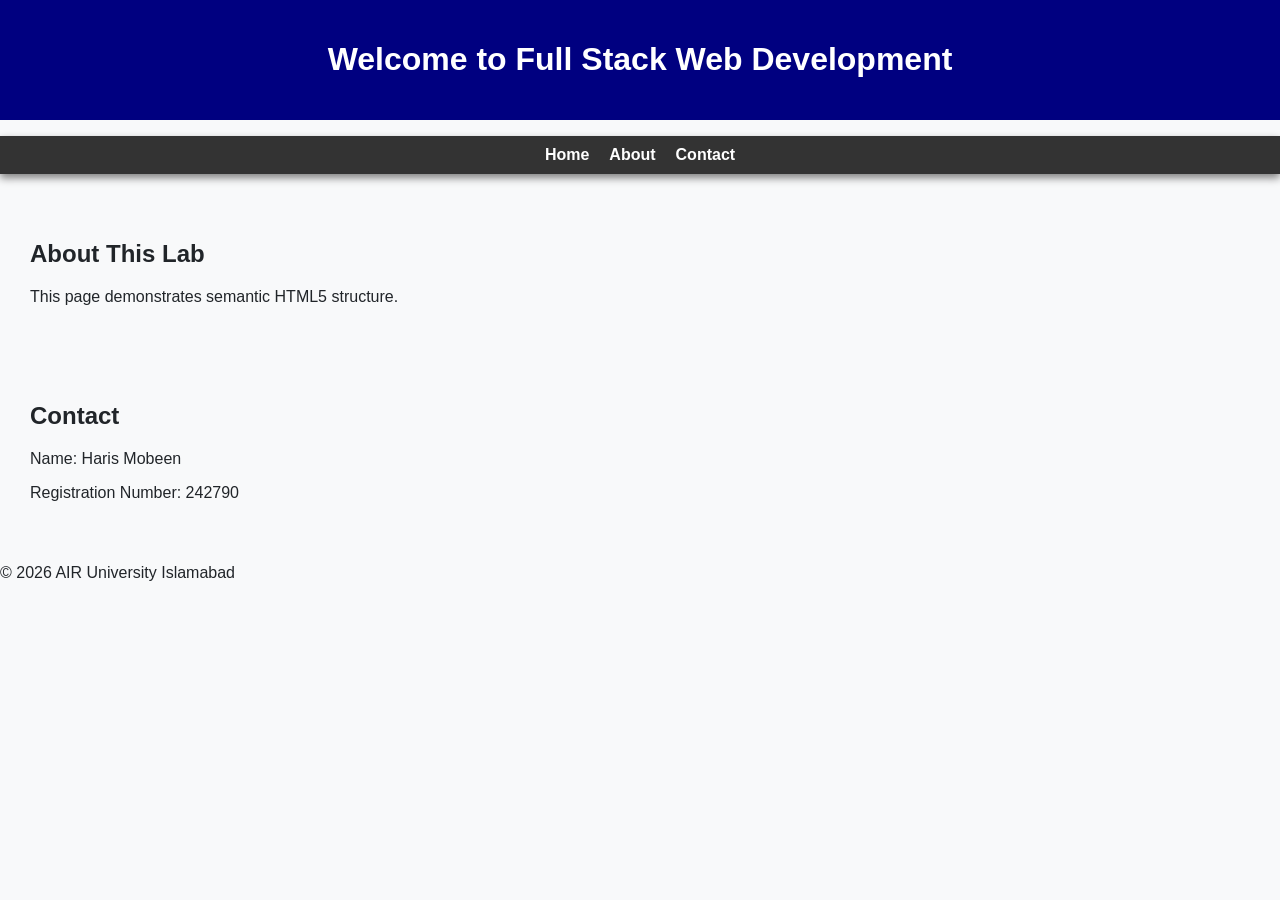
<file: index.html>
<!DOCTYPE html>
<html lang="en">
<head>
    <meta charset="UTF-8">
    <meta name="viewport" content="width=device-width, initial-scale=1.0">
    <title>My First HTML5 Page</title>
    <link rel="stylesheet" href="style.css">
</head>
<body>
    <header>
        <h1>Welcome to Full Stack Web Development</h1>
    </header>

    <nav>
        <ul>
            <li><a href="#home">Home</a></li>
            <li><a href="#about">About</a></li>
            <li><a href="#contact">Contact</a></li>
        </ul>
    </nav>

    <section id="about">
        <h2>About This Lab</h2>
        <p>This page demonstrates semantic HTML5 structure.</p>
    </section>
   <section id="contact">
    <h2>Contact</h2>
    <p>Name: Haris Mobeen</p>
    <p>Registration Number: 242790</p>
</section>
    <footer>
        <p>&copy; 2026 AIR University Islamabad</p>
    </footer>
</body>
</html>
</file>
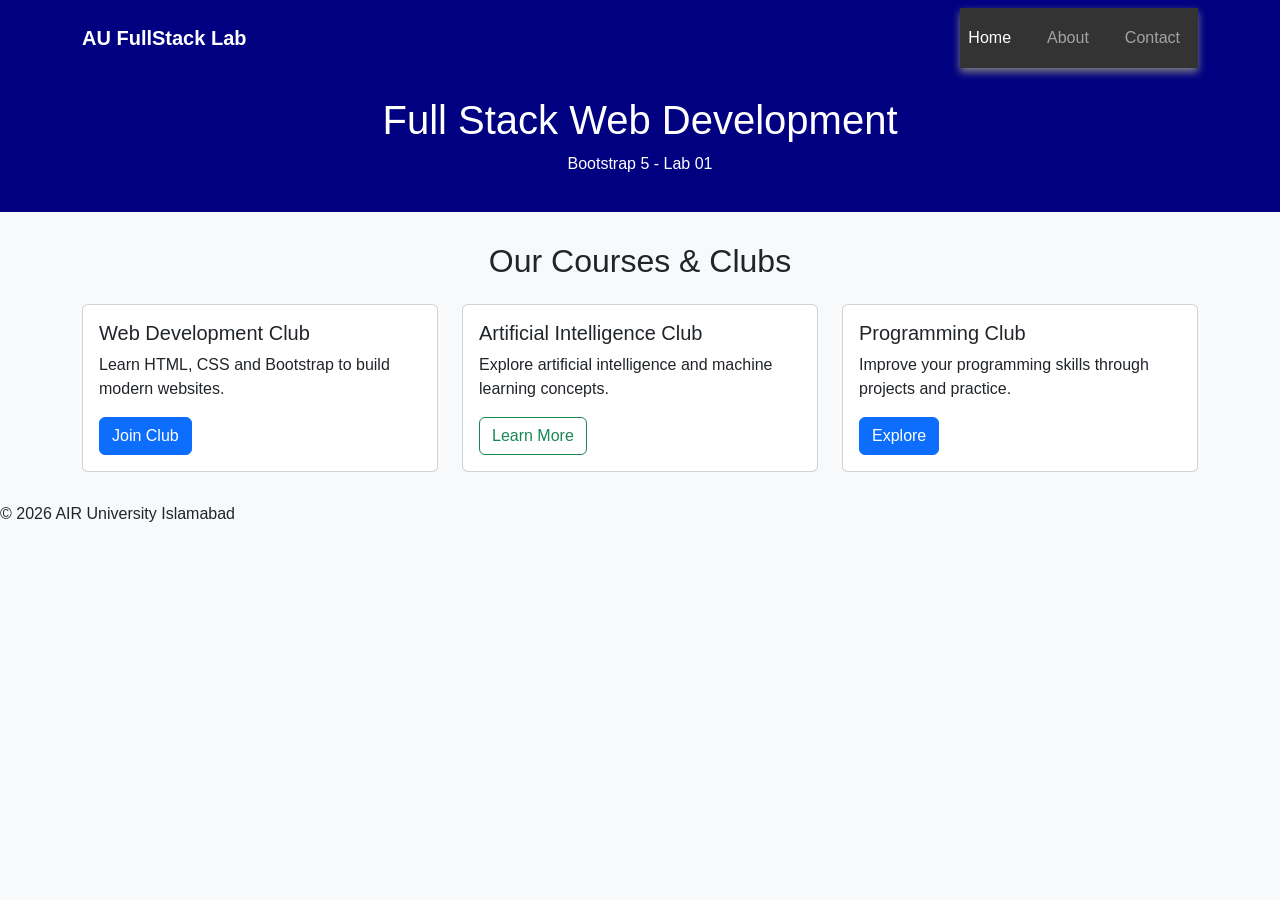
<file: bootstrap-demo.html>
<!DOCTYPE html>
<html lang="en">
<head>
    <meta charset="UTF-8">
    <meta name="viewport" content="width=device-width, initial-scale=1.0">
    <title>Bootstrap Demo - Full Stack Web Development</title>

    <link href="https://cdn.jsdelivr.net/npm/bootstrap@5.3.3/dist/css/bootstrap.min.css" rel="stylesheet">

    <link rel="stylesheet" href="style.css">
</head>

<body>

    <nav class="navbar navbar-expand-lg navbar-dark" style="background-color: navy;">
        <div class="container">
            <a class="navbar-brand fw-bold" href="index.html">AU FullStack Lab</a>

            <button class="navbar-toggler" type="button" data-bs-toggle="collapse" data-bs-target="#navbarNav">
                <span class="navbar-toggler-icon"></span>
            </button>

            <div class="collapse navbar-collapse" id="navbarNav">
                <ul class="navbar-nav ms-auto">
                    <li class="nav-item">
                        <a class="nav-link active" href="index.html">Home</a>
                    </li>
                    <li class="nav-item">
                        <a class="nav-link" href="index.html#about">About</a>
                    </li>
                    <li class="nav-item">
                        <a class="nav-link" href="index.html#contact">Contact</a>
                    </li>
                </ul>
            </div>
        </div>
    </nav>

    <header>
        <h1>Full Stack Web Development</h1>
        <p>Bootstrap 5 - Lab 01</p>
    </header>

    <section>
        <div class="container">
            <h2 class="text-center mb-4">Our Courses & Clubs</h2>

            <div class="row g-4">

                <div class="col-md-4">
                    <div class="card h-100">
                        <div class="card-body">
                            <h5 class="card-title">Web Development Club</h5>
                            <p class="card-text">
                                Learn HTML, CSS and Bootstrap to build modern websites.
                            </p>
                            <button class="btn btn-primary">Join Club</button>
                        </div>
                    </div>
                </div>

                <div class="col-md-4">
                    <div class="card h-100">
                        <div class="card-body">
                            <h5 class="card-title">Artificial Intelligence Club</h5>
                            <p class="card-text">
                                Explore artificial intelligence and machine learning concepts.
                            </p>
                            <button class="btn btn-outline-success">Learn More</button>
                        </div>
                    </div>
                </div>

                <div class="col-md-4">
                    <div class="card h-100">
                        <div class="card-body">
                            <h5 class="card-title">Programming Club</h5>
                            <p class="card-text">
                                Improve your programming skills through projects and practice.
                            </p>
                            <button class="btn btn-primary">Explore</button>
                        </div>
                    </div>
                </div>

            </div>
        </div>
    </section>

    <footer>
        <p>&copy; 2026 AIR University Islamabad</p>
    </footer>

    <script src="https://cdn.jsdelivr.net/npm/bootstrap@5.3.3/dist/js/bootstrap.bundle.min.js"></script>

</body>
</html>
</file>
<file: style.css>
body {
    font-family: Arial, sans-serif;
    margin: 0;
    background-color: #f8f9fa;
    color: #212529;
}

header {
    background-color: navy;
    color: white;
    padding: 20px;
    text-align: center;
}

nav ul {
    list-style: none;
    display: flex;
    justify-content: center;
    gap: 20px;
    background-color: #333;
    padding: 10px;
    box-shadow: 0 4px 8px gray;
}

nav ul li a {
    color: white;
    text-decoration: none;
    font-weight: bold;
}

section {
    padding: 30px;
}
</file>
